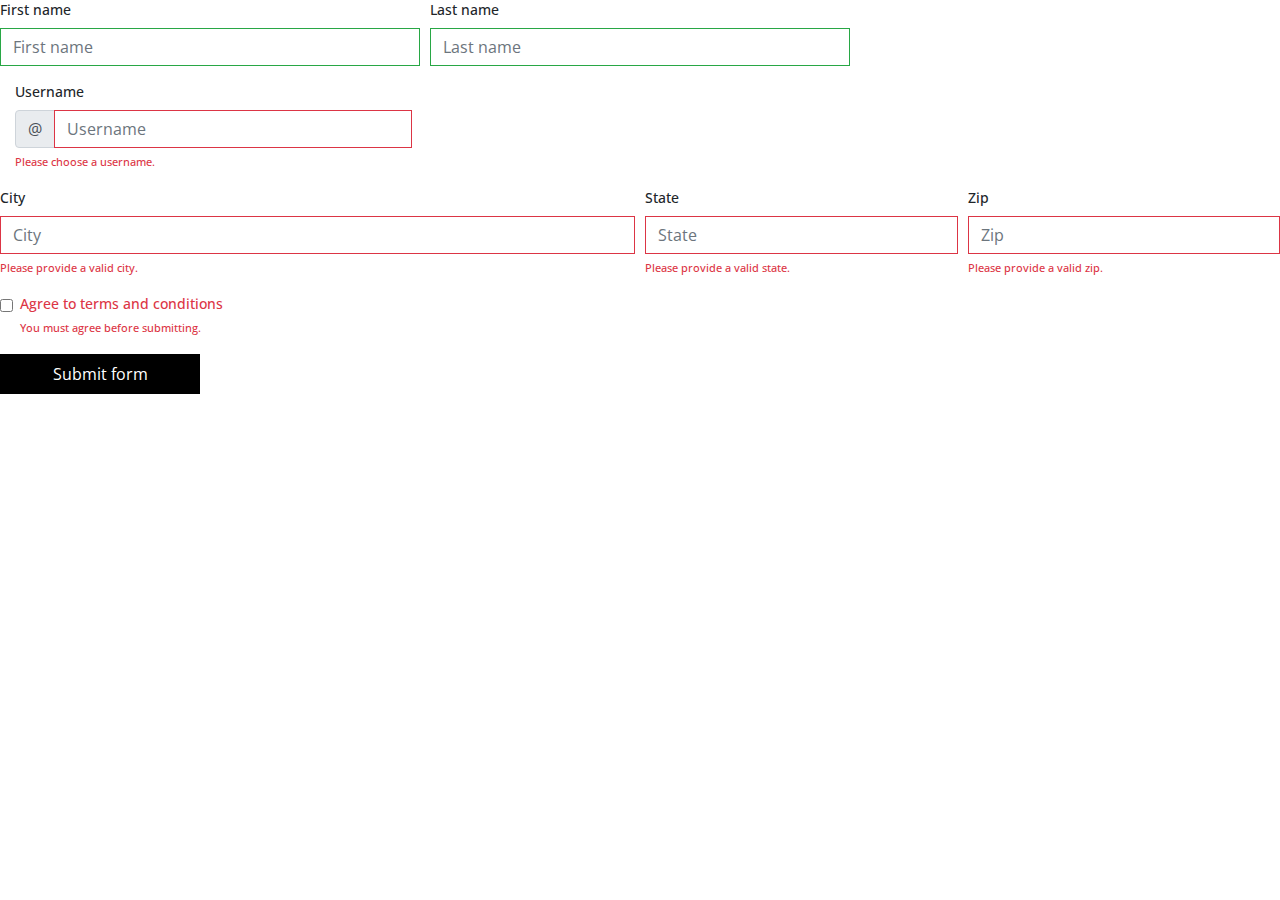
<file: sign-up.html>
<!DOCTYPE html>
<html>
  <head>
    <meta charset="utf-8">
    <meta http-equiv="X-UA-Compatible" content="IE=edge">
    <meta name="viewport" content="width=device-width, initial-scale=1">
    <link rel="shortcut icon" type="image/x-icon" href="img/favicon.png">
    <title>Kanishka-Shop with confidence</title>
    <link rel="stylesheet" type="text/css" href="css/font-awesome.min.css">
    <link rel="stylesheet" type="text/css" href="css/bootstrap.css">
    <link rel="stylesheet" type="text/css" href="css/styles.css">
    <link rel="stylesheet" type="text/css" href="http://fonts.googleapis.com/css?family=Open+Sans" />
  </head>



<form>
  <div class="form-row">
    <div class="col-md-4 mb-3">
      <label for="validationServer01 ">First name</label>
      <input type="text" class="form-control is-valid text-input" id="validationServer01" placeholder="First name" required>
    </div>

    <div class="col-md-4 mb-3">
      <label for="validationServer02">Last name</label>
      <input type="text" class="form-control is-valid" id="validationServer02" placeholder="Last name"  required>
        </div>
    </div>
    <div class="col-md-4 mb-3">
      <label for="validationServerUsername">Username</label>
      <div class="input-group">
        <div class="input-group-prepend">
          <span class="input-group-text" id="inputGroupPrepend3">@</span>
        </div>
        <input type="text" class="form-control is-invalid" id="validationServerUsername" placeholder="Username" aria-describedby="inputGroupPrepend3" required>
        <div class="invalid-feedback">
          Please choose a username.
        </div>
      </div>
    </div>
  </div>
  <div class="form-row">
    <div class="col-md-6 mb-3">
      <label for="validationServer03">City</label>
      <input type="text" class="form-control is-invalid" id="validationServer03" placeholder="City" required>
      <div class="invalid-feedback">
        Please provide a valid city.
      </div>
    </div>
    <div class="col-md-3 mb-3">
      <label for="validationServer04">State</label>
      <input type="text" class="form-control is-invalid" id="validationServer04" placeholder="State" required>
      <div class="invalid-feedback">
        Please provide a valid state.
      </div>
    </div>
    <div class="col-md-3 mb-3">
      <label for="validationServer05">Zip</label>
      <input type="text" class="form-control is-invalid" id="validationServer05" placeholder="Zip" required>
      <div class="invalid-feedback">
        Please provide a valid zip.
      </div>
    </div>
  </div>
  <div class="form-group">
    <div class="form-check">
      <input class="form-check-input is-invalid" type="checkbox" value="" id="invalidCheck3" required>
      <label class="form-check-label" for="invalidCheck3">
        Agree to terms and conditions
      </label>
      <div class="invalid-feedback">
        You must agree before submitting.
      </div>
    </div>
  </div>
  <button class="btn btn-primary" type="submit">Submit form</button>
</form>
</file>
<file: css/styles.css>
/*Colors

darker platinium #b88746; c48f4b #c19552
lighter f1e296 #ffffae

*/
body {
	margin:0;
	font-family: "Open Sans";
	font-size: 14px;
	font-style: normal;
	font-variant: normal;
	font-weight: 500;
	line-height: 20px;
}
li{
	list-style: none;
}
a{
	text-decoration: none;
	text-transform: translate ease-in-out;
}
a:hover{
	text-decoration: none;
	color: #b88746
}


.logo{
	margin-left: 7%;
}
.above-header{
		background-color: #fff;
}
.header-right{
	margin-top: 20px;
	display: inline-block;
}
.search a{
	color: #fff;
}
.header-right li{
	display: inline-block;
}
.header-right a{
	color: #000;
	text-align: right;
	font-size: 14px;
	font-weight: 400;
	margin-left: 20px;
	margin-right: 0px;
}

.header-right a:hover{
	color: #b88746;
}
/**Navbar**/

nav ul {
	margin-top:18px;
}

nav ul li{
	display: inline-block;
	margin-right: 30px;
	list-style: none;
}

nav a {
	position: relative;
	display: inline-block;
	margin: -12px 25px 12px 25px;
	outline: none;
	color: #000;
	text-decoration: none;
	text-transform: uppercase;
	letter-spacing: 1px;
	font-weight: 400;
	text-shadow: 0 0 1px rgba(255,255,255,0.3);
	font-size: 1.35em;
}

nav a:hover,
nav a:focus {
	outline: none;
}

.navbar-effect a::before,
.navbar-effect a::after {
	position: absolute;
	top: 50%;
	left: 50%;
	width: 70px;
	height: 70px;
	border: 2px solid rgba(0,0,0,0.1);
	border-radius: 50%;
	content: '';
	opacity: 0;
	-webkit-transition: -webkit-transform 0.3s, opacity 0.3s;
	-moz-transition: -moz-transform 0.3s, opacity 0.3s;
	transition: transform 0.3s, opacity 0.3s;
	-webkit-transform: translateX(-50%) translateY(-50%) scale(0.2);
	-moz-transform: translateX(-50%) translateY(-50%) scale(0.2);
	transform: translateX(-50%) translateY(-50%) scale(0.2);
}

.navbar-effect a::after {
	width: 60px;
	height: 60px;
	border-width: 6px;
	-webkit-transform: translateX(-50%) translateY(-50%) scale(0.8);
	-moz-transform: translateX(-50%) translateY(-50%) scale(0.8);
	transform: translateX(-50%) translateY(-50%) scale(0.8);
}

.navbar-effect a:hover::before,
.navbar-effect a:hover::after,
.navbar-effect a:focus::before,
.navbar-effect a:focus::after {
	opacity: 1;
	-webkit-transform: translateX(-50%) translateY(-50%) scale(1);
	-moz-transform: translateX(-50%) translateY(-50%) scale(1);
	transform: translateX(-50%) translateY(-50%) scale(1);
}

 ul li:nth-child(4){
	margin-right: 0px;
}
/* Read more: ibrahimjabbari.com
/*END OF HEADER*/
/*
BUTTON EFFECTS*/
button{
height: 40px;
width: 200px;
font-size: 16px;
background:  transparent;
border: 1px solid #121212;
border-radius: 3px;
padding: 10px 30px;
}
.btn-effect {
  color: #121212;
}
.load-more{
color: black;

}
.btn-effect:before, .btn-effect:after,
.btn-effect span:before,
.btn-effect span:after {
  content: '';
  position: absolute;
  top: -1;
  left: 0;
  width: 0;
  height: 40px;
  background-color: rgba(0, 0, 0, 0.25);
  transition: 0.4s;
}

.btn-effect {
  transition-delay: 0.4s;
}
.btn-effect:hover {
	background: #fff;
  color: #b88746;
  border:1px solid #ddd;
  transition: all .3s ease-in-out;
}

/*end of btn effect*/

/*products*/
	h2 {
	color: #000;
	font-size: 26px;
	font-weight: 300;
	text-align: center;
	text-transform: uppercase;
	position: relative;
	margin: 30px 0 80px;
}

.homePage{
	top: 0;
	width: 100%;
	min-height: 500px;

}
.text-homepage{
	text-align: left;
	padding: 50px 0;

}
.text-homepage h5{
	text-transform: uppercase;
	font-size: 14px;
	font-weight: 600;
	padding-bottom: 40px;
	}
.text-homepage h1{
	font-size: 48px;
	margin-bottom: 5px;
	padding-bottom: 25px;
}
.text-homepage p{
	font-weight: 450;

}



.slider{
	width: 100%;
	height: 517px;
	background-color: #FFA69E;
}

/*
NEW ARRIVIALS
*/
.header-h2 h2{
	text-transform: uppercase;
	text-align: center;
	margin-top: 70px;
	color: #b88746;
}
.products{
	margin:70px 0px 50px 0px;

}
.star {
	font-size: 12px;
	text-align: center;
	margin-top: 10px;
}

.title-of-item{
	font-size: 13px;
	text-transform: uppercase;
	text-align: center;
}

.price{
	color: #c19552;
	text-align: center;
}

.old-price{
	color: #8c8b8b;
	margin-left: 60%;
	margin-top: -35px;
	font-size: 12px;
}

.product{
	margin-right: -90px;
	text-align: center;
	transition: transform .2s;
}

.product:hover{
	transform: scale(1.2);
}
.first-product{
	margin-left: 10%;
}
.products-section button{
	margin-top: 0px;
	margin-left: -50%;
	color: #000;

}


/*
END NEW ARRIVIALS
*/
.mens-slider{
	position: top left;
	width: 100%;
	background-color: #000;
	margin-top: 100px;
	background-repeat: no-repeat;
	background-attachment: fixed;


}


#box3{
	height: 100vh;
	width: 100%;
	background-image: url("../img/armani3.jpg");
	background-size: cover;
	background-attachment: fixed;
}












/*
FOOTER
*/
footer{
	background-color: rgba(0, 0, 0, 0.4);

}

footer{

	margin:0;
	width: 100%;
	height: 65vh;
	background-image: url("../img/accesories.jpg");
	background-size: cover;
	color: #121212;
	text-align: center;

}

footer h1{
	margin-top: 100px;
	font-size: 35px;

}
footer  p {
	margin-top: 20px;
	font-size: 16px;
}

.sign-up-btn{
	margin-top: 30px;
	margin-left: 100px;
	margin-bottom: 80px;
	background: #fff;
	border: 1px solid #ddd;
	height: 60px;
	width: 60%;
	color: #fff;
}
.copyright p{
	text-align: center;
	color: #fff;
	background: #b88746;
	margin:0;
	margin-top: 20px;
	height: 50px;
	padding-bottom: 0;
	padding-top: 20px;
}
form{
	margin-right: 0;
}
footer nav ul{
	color: transparent;


}
.email-submit{
	height: 60px;
	width: 60px;
	background:  #b88746;
	margin-top: 30px;
	margin-left: 3px;
}
.email-submit p{

	text-align: center;
	margin-top: 18px;
	color: white;
	z-index: 999;
	font-weight: 600;
	font-size: 30px
}











/*
PRODUCT.html
*/

.product-img{
	margin-top: 20px;
	width: 50%;
	height: 80vh;
}
.product-img-next{
	margin-top: 15px;
	margin-left: 55px;
	margin-right: -90px;
}
.product-img-next a img:hover{
background: rgba(255,255,255);
}
.product-desc{
	margin-top: 20px;

}
.product-desc span{
color: #b88746;
font-size: 20px;
margin-right: 30px;
}

.product-desc h3{
	text-transform:uppercase;
	font-size: 20px;
	margin-top: 20px;
	color: #121212;
	margin-bottom: 5px;
	text-align: left;
}
.product-desc .star{
	margin-left: 0;
}
.product-desc .review{
	display: inline-block;
	margin-left: 20px;
	text-align: left;
	}
.product-desc p{
	margin-right: 30px;
}

select{
	width: 200px;
	height: 30px;
	margin-left: 0;
    width: 50%;

	}

.product-color{
	margin-top: 20px;
	margin-bottom: 20px;
}

h4{
text-transform: uppercase;
font-size: 18px;
margin-top: 10px;
}

.color1, .color2, .color3, .color4, .color5, .color6{
    width: 15px;
    height: 25px;
    background: #b88746;
    margin-right: -25px;
    margin-left: 29px;
    margin-top: 6px;}
.color1:hover, .color2:hover, .color3:hover, .color4:hover, .color5:hover, .color6:hover{
	border-radius: 50%;
	transition-duration: 0.3s;
}
.color2{
background: lightgreen;
}
.color3{
background: orange;
}
.color4{
background: lightblue;
}
.color5{
background: lightgrey;
}
.color6{
background: black;
}
.black-btn{
	border: 0px;
	width: 50%;
	height: 50px;
	background: #121212;
	color: #fff;
	margin-top: 30px;
}

.product-details{
margin-top: 30px;
}
 .social-icons p{
display: inline-block;
font-size: 24px;
}

 .social-icons a{
 	color: #121212;
}

 .social-icons  .fa-facebook:hover{
 	font-size: 25px;
 	color: blue;
}

 .social-icons  .fa-instagram:hover{
 	font-size: 25px;
 	color: #b88742;
}
 .social-icons  .fa-twitter:hover{
 	font-size: 25px;
 	color: blue;
}
 .social-icons  .fa-vk:hover{
 	font-size: 25px;
 	color: blue;
}

.products .product{
	margin: auto;
}

.img-big{
	margin: auto;
	margin-top: 100px;
}
.size p{
	margin-top: -50px;
	text-align:center;
	font-weight: 500;
	font-size: 14px;
	font-family: sans-serif;

}
/*
ABOUT_US*/
.about-us-content{
	text-indent: 50px;
	font-size: 1.3em;
	line-height: 2;
}
.about-us h2{
margin-bottom: 40px;
}
.masked-img1{-webkit-clip-path: polygon(75% 0%, 100% 50%, 75% 100%, 0% 100%, 25% 50%, 0% 0%);
clip-path: polygon(75% 0%, 100% 50%, 75% 100%, 0% 100%, 25% 50%, 0% 0%);
}
.masked-img2{
	-webkit-clip-path: polygon(100% 0%, 75% 50%, 100% 100%, 25% 100%, 0% 50%, 25% 0%);
clip-path: polygon(100% 0%, 75% 50%, 100% 100%, 25% 100%, 0% 50%, 25% 0%);
}
.about-us-p{ }


/*Signup*/

.input-text{
border: 1px solid #b88746;
}




/*CHEKOUT*/
.border-top {
 border-top: 1px solid #e5e5e5;
  }
.border-bottom {
 border-bottom: 1px solid #e5e5e5;
}
.border-top-gray {
border-top-color: #b88746;
 }
.box-shadow {
 box-shadow: 0 .25rem .75rem rgba(0, 0, 0, .05);
  }

.lh-condensed {
 line-height: 1.25;
  }
.bg-light{
	margin-top: -16px;
}
.bg-light h2{
	margin-top: -15px;
	margin-bottom:  -15px;

}
.btn-primary,
.btn-primary:active,
.btn-primary:visited,
.btn-primary:focus {
    background-color: black;
    border: none;
    border-radius: 0%;
}
.btn-primary:hover{
	background-color: #b88742;
}
.btn-primary span{
	margin-left: 5px;
	color: white;
}
.form-control{
	border-radius: 0%;
	border-color: #ddd;


}
.form-control:focus {
  border-color: #b88742;
  box-shadow: inset 0 1px 1px rgba(0, 0, 0, 0.075), 0 0 8px rgba(0, 0, 0, 0.1);
}

.custom-control-label:before{
  background-color:#ccc;
}
.custom-checkbox .custom-control-input:checked~.custom-control-label::before{
  background-color:#b88742;
}





/* TABLE*/
table{
	margin-top: 30px;
	margin-bottom: 100px;
}

/*END  TABLE*/











/*

products category
*/
.left-sort{
	text-align: right;
}
.cart-items{
	border-radius: 0%;
	background: #fefefe;

}
.masked{
	-webkit-clip-path: inset(0 7% 0 7%);
clip-path: inset(0 7% 0 7%);
}
.card-product{
	margin-bottom: 30px;
}
.card-product a{
color: #b88746;
}

.cart-btn{
	margin:60px auto;
}





/*SIDEBAR*/
.sidebar a{
	color: #121212;
	margin-left: -6%;
	font-size: 16px;
	margin-top: 100px;
}

.pagination .page-item a{
	color: #121212;
}
.pagination .active .page-link{
background:#b88746;
border-color: #b88746;
}
</file>
